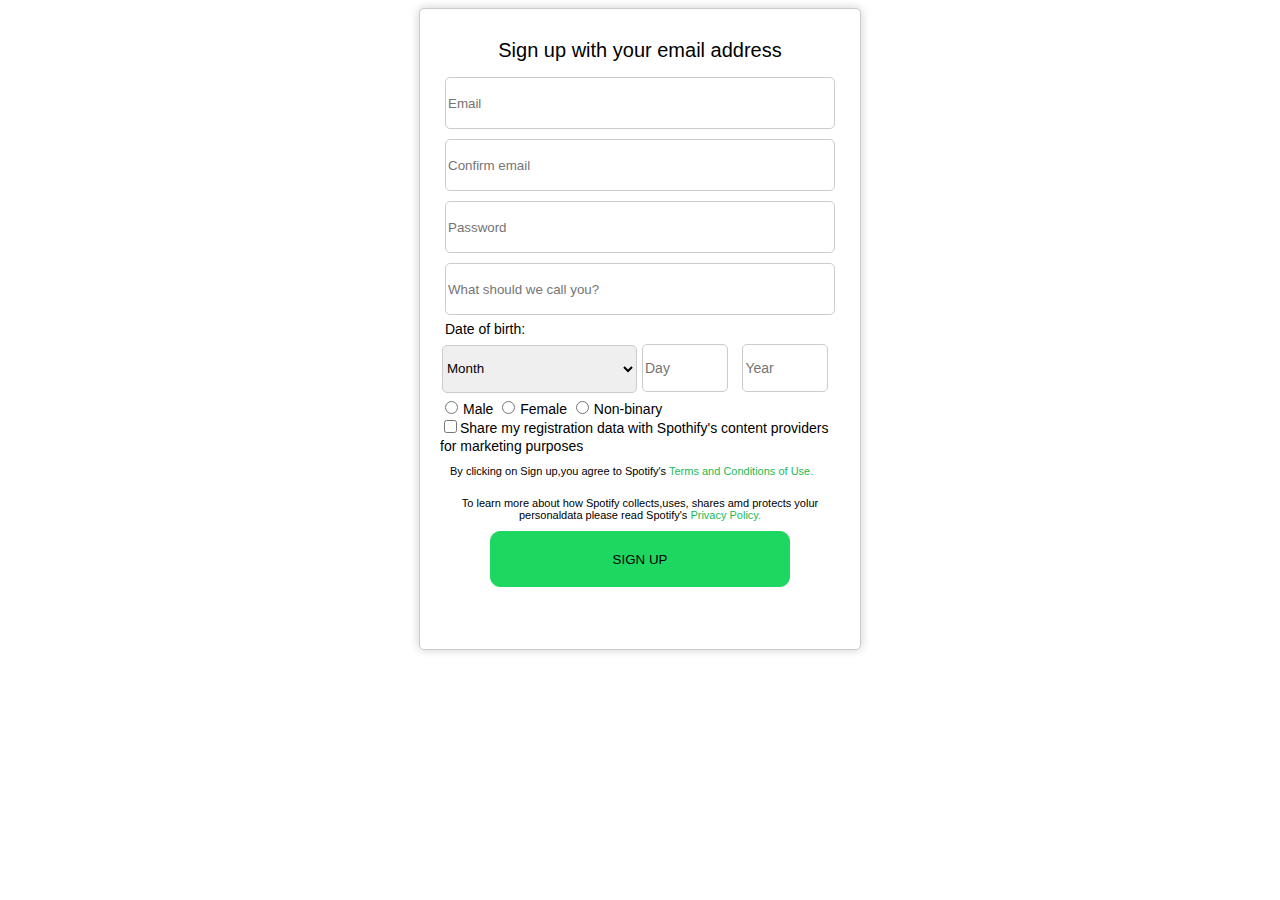
<file: lab1-2+form.html>
<!DOCTYPE html>
<html lang="en">
<head>
<meta charset="UTF-8">
<meta name="viewport" content="width=device-width, initial-scale=1.0">

<style>
body{
  font-family: Arial, Helvetica, sans-serif;
  color: black;
}
p{
  margin: 0 auto;
  text-align: center;
  padding: 10px;
  font-size: 20px;
  font-family: Arial, Helvetica, sans-serif;
}
.form-input{
  border: 1px solid #ccc;
  width: 400px;
  height:600px;
  display: flex;
  flex-direction: column;
 
  
  
  margin: 0 auto;
  padding: 20px;
  background-color: #fff;
  border-radius: 5px;
  box-shadow: 0 0 10px 0 rgba(0,0,0,0.2);
}
.input-text{
  border: 1px solid #ccc;
  width: auto;
  height: 48px;
  border-radius: 5px;
  margin: 5px;

}
.input-date{
  display: inline-block;
  border: 1px solid #ccc;
  width: 195px;
  height: 48px;
  border-radius: 5px;

}
.month-label
{
  display: block;
}
.d-y-label
{
  margin: 5px;
  border: 1px solid #ccc;
  border-radius: 5px;
  width: 80px;
  height: 44px;
  font-size: 14px;
}
button{
  border-radius: 10px;
  margin-left: 50px;
  margin-right: 50px;
  background-color: #1ED760;
  height: 56px;
  border: 1px solid #1ED760
}
.f1{
  font-size: 11px;
  display: inline-block;
  
}
.text{
  color: #1db954;
  text-decoration: none;
}
.radio-button{
  
  font-size: 14px;

}
.m-l{
  margin-left: 5px;
  font-size: 14px;
  font-family: Arial, Helvetica, sans-serif;
}
.select{
  padding: 1px 2px;
}
.ch-po{
  
  font-size: 14px;
  font-family: Arial, Helvetica, sans-serif ;
  display: inline-block;
}
.radio-1{
  
  margin-right: 5px;
}
</style>
  <title>Document</title>
</head>
<body>
<div class="form">
   
  <form class="form-input" action="/action_page.php">
    <p>Sign up with your email address</p>
    
     <input class="input-text" type="text" id="email" name="email" placeholder="Email">

   
    <input class="input-text" type="text" id="cf-email" name="cf-email" placeholder="Confirm email">

    <input class="input-text" type="password" id="password" name="password" placeholder="Password">
    <input class="input-text" type="text" id="st"  name="st" placeholder="What should we call you?">
    <div>
      <label class="m-l" for="month">Date of birth:</label>

  </div>
  <div class="select">
    <select class="input-date" name="month" id="month">
      <option value="month">Month</option>
      <option value="jan">Jan</option>
      <option value="feb">Feb</option>
      <option value="mar">Mar</option>
      <option value="apr">Apr</option>
      <option value="may">May</option>
      <option value="jun">Jun</option>
      <option value="jul">Jul</option>
      <option value="aug">Aug</option>
      <option value="sep">Sep</option>
      <option value="oct">Oct</option>
      <option value="nov">Nov</option>
      <option value="dec">Dec</option>
   
    <input class="d-y-label" type="text" id="day" name="day" placeholder="Day">
    <input class="d-y-label" type="text" id="year" name="year" placeholder="Year">
  </div>

  <div class="radio-button">
    <input type="radio" name="gender" class="radio-1">Male</input>
    <input type="radio" name="gender" class="radio-1">Female</input>
    <input type="radio" name="gender" class="radio-1">Non-binary</input>
  </div>
  <div>
    <input class="ch-po" type="checkbox" name="ch-po"><span style="font-size: 14px;">Share my registration data with Spothify's content providers for marketing purposes</span></input>

  </div>

  <div>
  <p class="f1">By clicking on Sign up,you agree to Spotify's <span><a class="text"href="#">Terms and Conditions of Use.</a></span></p>
  <p class="f1">To learn more about how Spotify collects,uses, shares amd protects yolur personaldata please read Spotify's <span><a class="text"href="#">Privacy Policy.</a></span></p>
  </div>
  <button type="submit" class="btn">SIGN UP</button>
  </form> 

</div>
</body>
</html>
</file>
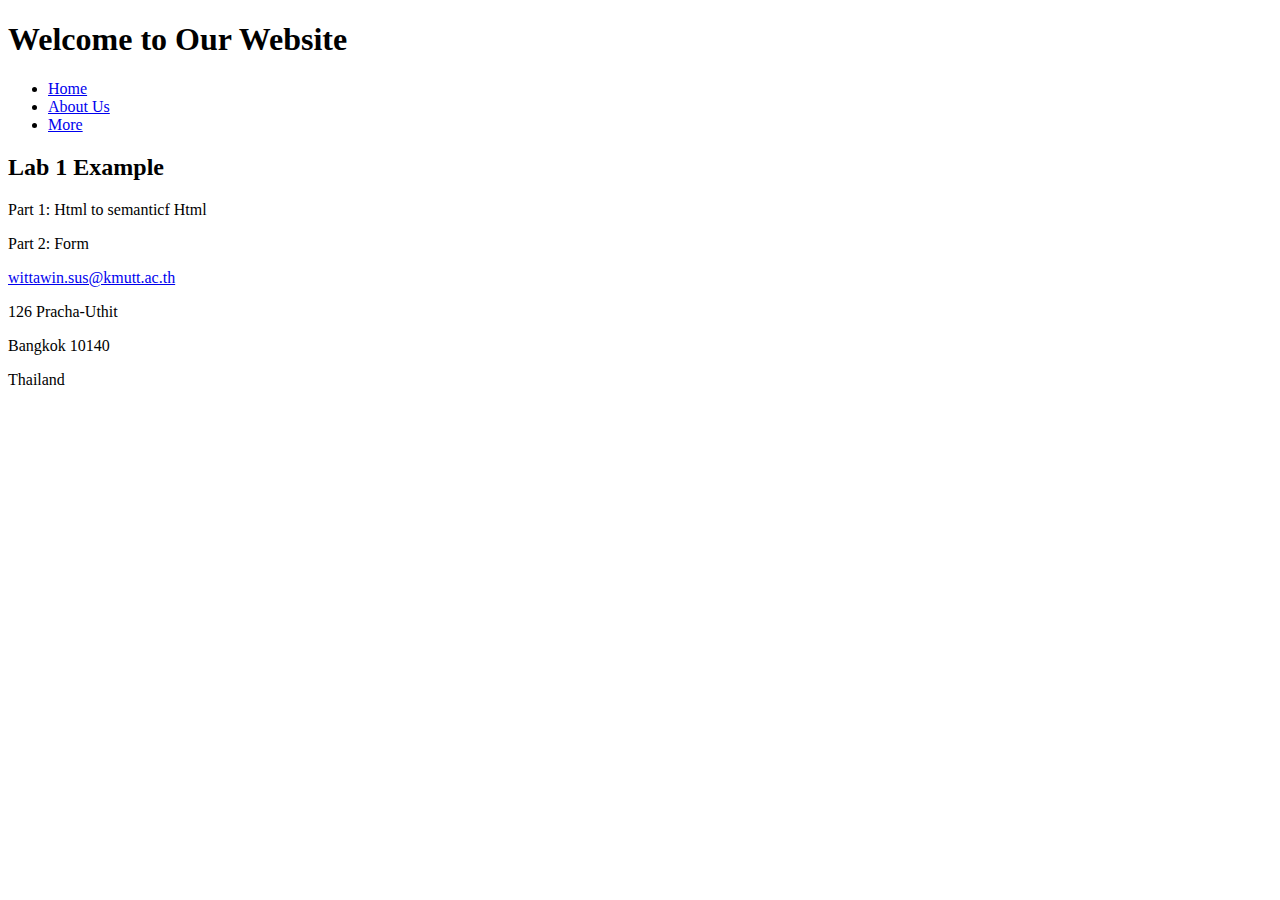
<file: lab1-3+semantic.html>
<!DOCTYPE html>
<html lang="en">
<head>
    <meta charset="UTF-8">
    <meta name="viewport" content="width=device-width, initial-scale=1.0">
    <title>Semantic HTML Example</title>
</head>
<body>
    <header>
        <h1>Welcome to Our Website</h1>
        <nav>
            <ul>
                <li><a href="#">Home</a></li>
                <li><a href="#">About Us</a></li>
                <li><a href="#">More</a></li>
               
            </ul>
        </nav>
    </header>

    <main>
        <section>
            <h2>Lab 1 Example</h2>
            <p>Part 1: Html to semanticf Html</p>
            <p>Part 2: Form</p>
        </section>

     
    </main>

    <footer>
        <a href="mailto:wittawin.sus@kmutt.ac.th">wittawin.sus@kmutt.ac.th</a>
        <p>126 Pracha-Uthit</p>
        <p>Bangkok 10140</p>
        <p>Thailand</p>
    </footer>
</body>
</html>
</file>
